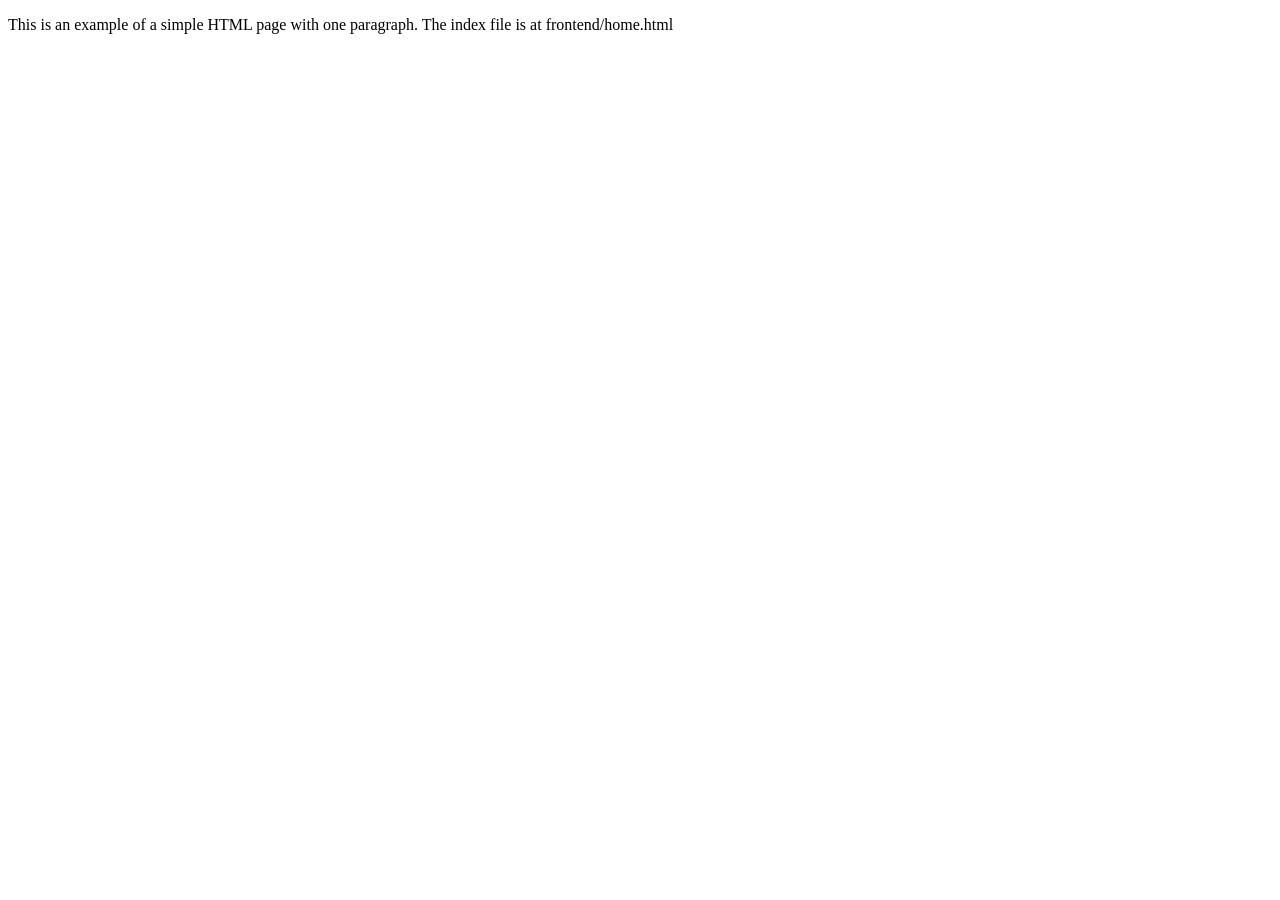
<file: frontend/home.html>
<!DOCTYPE html>
<html>

<head>
    <title>Example</title>
</head>

<body>
    <p>This is an example of a simple HTML page with one paragraph. The index file is at frontend/home.html</p>
</body>

</html>
</file>
